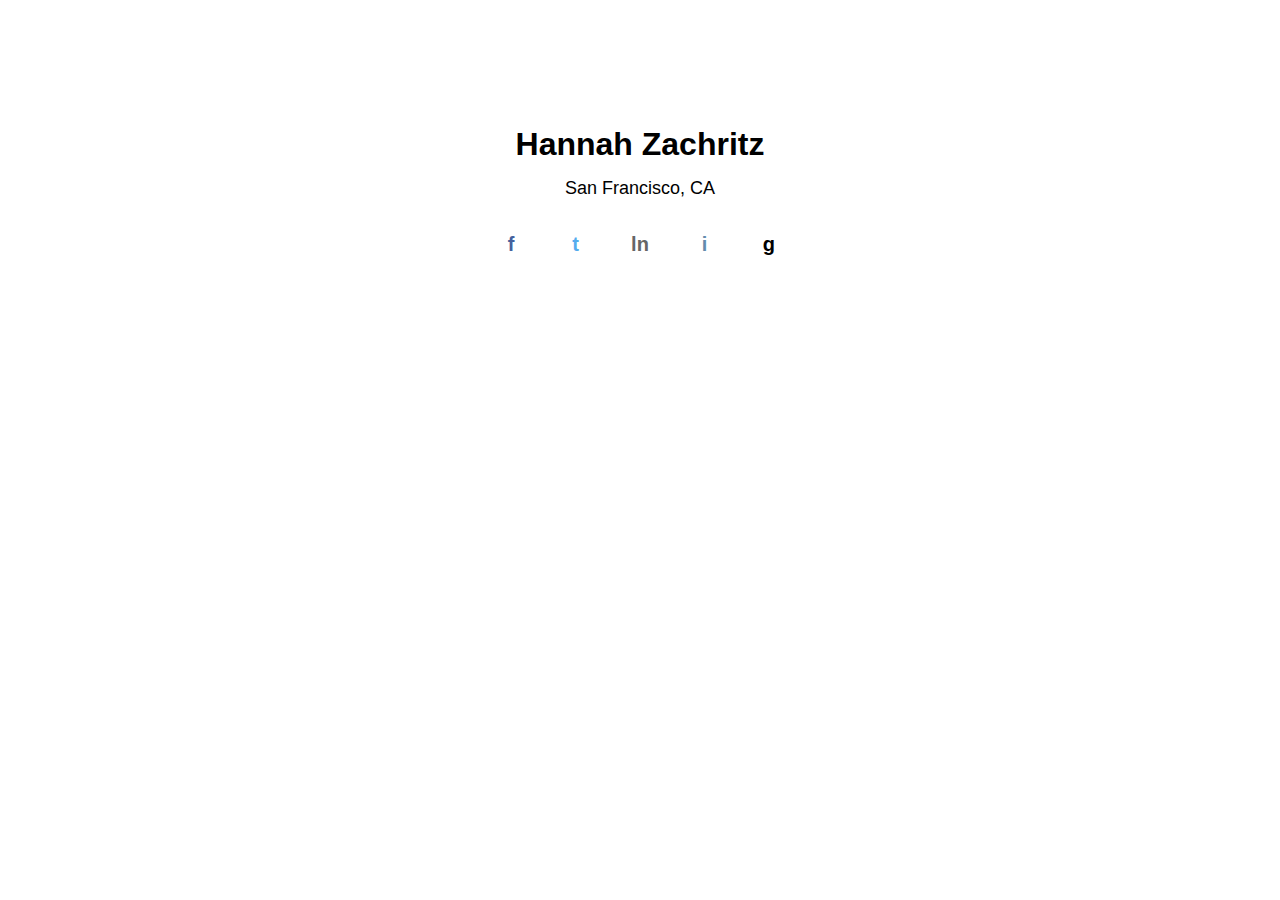
<file: index.html>
<html>
	<head>
		<title>Hannah Zachritz</title>
		<link href="main.css" media="screen" rel="stylesheet" type="text/css">
		<script>
		  (function(i,s,o,g,r,a,m){i['GoogleAnalyticsObject']=r;i[r]=i[r]||function(){
		  (i[r].q=i[r].q||[]).push(arguments)},i[r].l=1*new Date();a=s.createElement(o),
		  m=s.getElementsByTagName(o)[0];a.async=1;a.src=g;m.parentNode.insertBefore(a,m)
		  })(window,document,'script','//www.google-analytics.com/analytics.js','ga');

		  ga('create', 'UA-51350133-1', 'hannahzachritz.com');
		  ga('send', 'pageview');
		</script>
	</head>
	<body>
		<div>
			<h1>Hannah Zachritz</h1>
			<h3>San Francisco, CA</h3>
			<ul>
				<li class="social-facebook"><a target="_blank" href="https://www.facebook.com/hannah.zachritz">f</a></li>
				<li class="social-twitter"><a target="_blank" href="https://www.twitter.com/hannahzachritz">t</a></li>
				<li class="social-linkedin"><a target="_blank" href="https://www.linkedin.com/pub/hannah-zachritz/16/4b2/343">ln</a></li>
				<li class="social-instagram"><a target="_blank" href="https://www.instagram.com/hannahzachritz">i</a></li>
				<li class="social-github"><a target="_blank" href="https://www.github.com/hannahz">g</a></li>
			</ul>	
		</div>	
	</body>
</html>
</file>
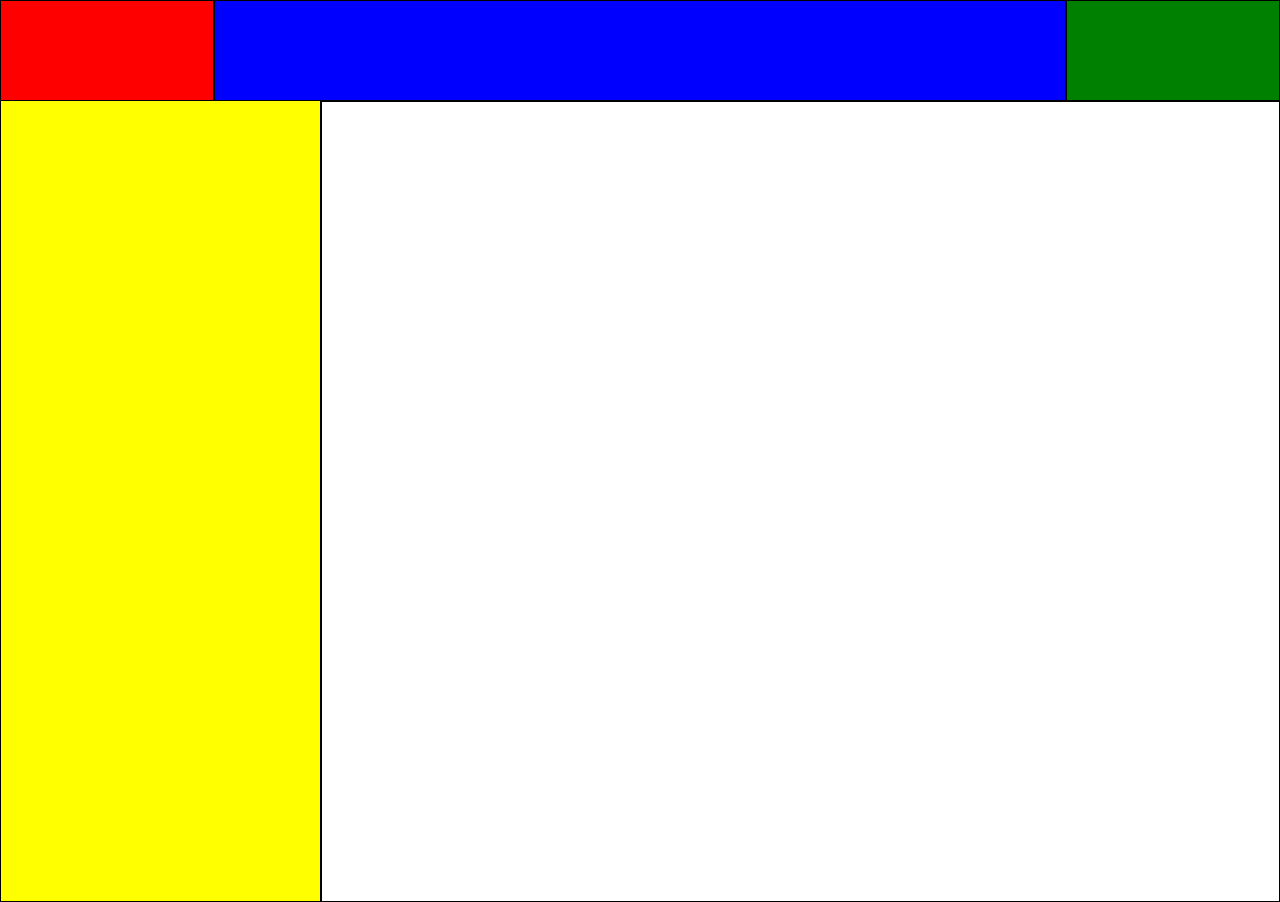
<file: layout.html>
<html>

<head>
<title>Layout</title>	
<link href="layout.css" media="screen" rel="stylesheet" type="text/css">
<meta name="viewport" content="width=device-width, initial-scale=1.0">
</head>


<body>

<div class="header">
	<div class="box box-red"></div>	

	<div class="box box-blue"></div>	

	<div class="box box-green"></div>	

</div>

<div class="body">
	<div class="box box-yellow"></div>

	<div class="box box-white"></div>
</div>


</body>	
</html>
</file>
<file: main.css>
div {
	margin: 10% auto;
	text-align: center;
	font-family: helvetica;
}

img {
	width: 120px;
	height: 120px;
}

h1 {
	font-size: 32px;
	margin: 15px;
}

h3 {
	font-size: 18px;
	font-weight: lighter;
	margin: 0px;
}

ul {
	list-style: none;
	margin: 15px;
	padding: 0;
}

li{
	display: inline-block;
	width: 40px;
	line-height: 40px;
	font-size: 20px;
	font-weight: bold;
	text-align: center;
	vertical-align: center;
	padding: 10px;

}

a {
	text-decoration: none;
}

.social-facebook a {
	color: #45619D;
}

.social-twitter a {
	color: #55ACEE;
}

.social-instagram a {
	color: #638BAC;
}

.social-linkedin a {
	color: #666;
}

.social-github a {
	color: black;
}
</file>
<file: layout.css>
body {
	padding: 0px;
	margin: 0px;
}

div {
	padding: 0px;
	margin: 0px;
}

.header {
	display: flex;
	flex-flow: row wrap;
	height: 100px;
	
}

.body {
	display: flex;
	flex-flow: row wrap;
}

.box {
	display: block;
	border: 1px solid black;
	margin: auto;
	height: 100%;
	flex: 1 100%;
}

.box-red{
	background-color: red;
	flex: 1 auto;
}

.box-blue{
	background-color: blue;
	flex: 4 auto;
}

.box-green{
	background-color: green;
	flex: 1 auto;
}

.box-yellow{
	background-color: yellow;
	height: 800px;
	flex: 1 auto;
}

.box-white{
	background-color: none;
	height: 800px;
	flex: 3 auto;
}

@media only screen and (max-device-width: 480px){

	.header{
		height: 50px;
	}
	.body{
		flex: 1 auto;
	}
}
</file>
